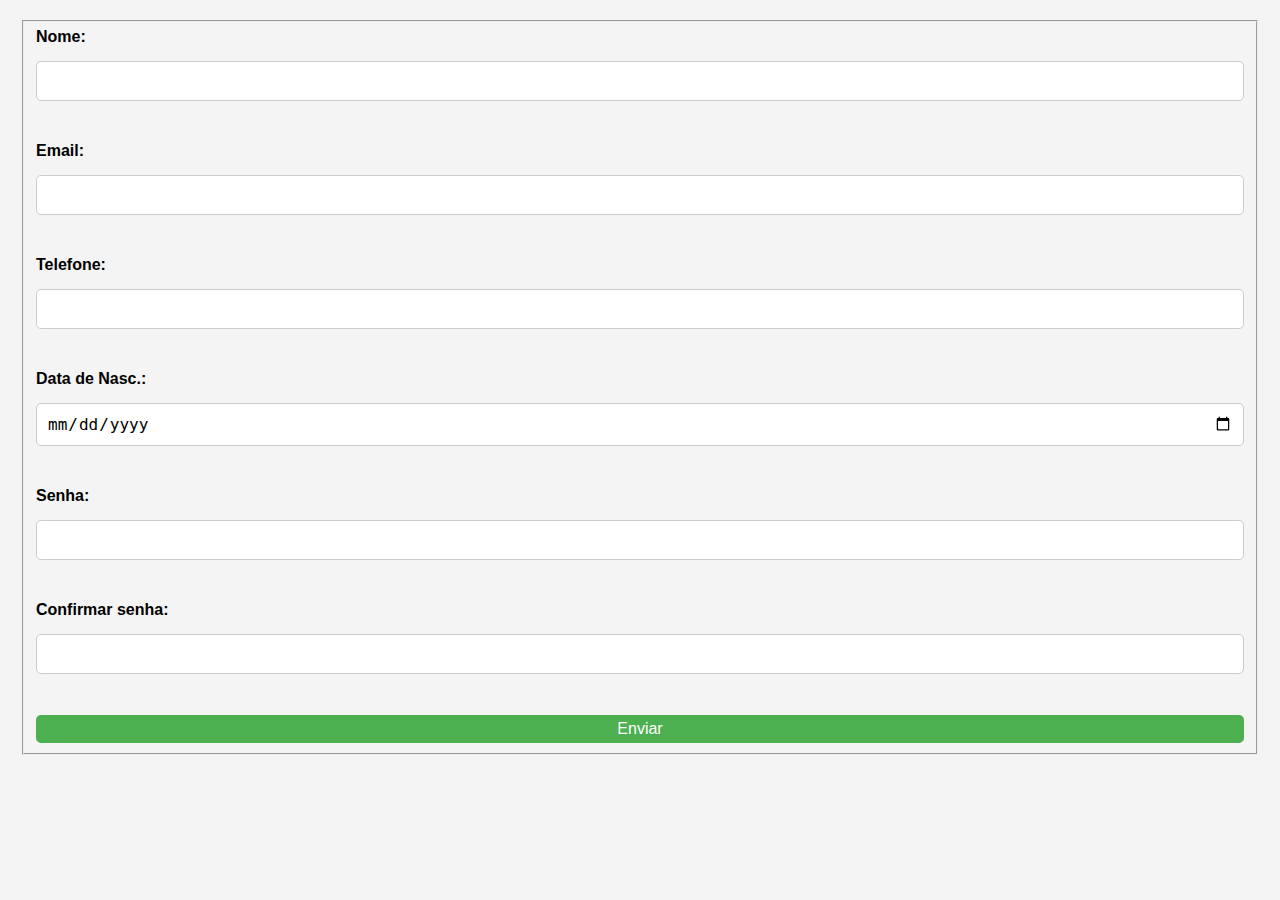
<file: index.html>
<!DOCTYPE html>
<html lang="pt-br">
<head>
    <meta charset="UTF-8">
    <meta name="viewport" content="width=device-width, initial-scale=1.0">
    <link rel="stylesheet" href="style.css">
    <title>Gerenciamento de usuario</title>
</head>
<body>
    <div class="form">
        <fieldset>
            <form>
            <label>Nome:</label>
            <input type="text" id="name" required><br><br>

            <label>Email:</label>
            <input type="email" id="email" required><br><br>

            <label>Telefone:</label>
            <input type="tel" id="tel" required><br><br>

            <label>Data de Nasc.:</label>
            <input type="date" id="date" required><br><br>

            <label>Senha:</label>
            <input type="password" id="senha1" required><br><br>

            <label>Confirmar senha:</label>
            <input type="password" id="senha2" required><br><br>

            <button type="submit">Enviar</button>


            </form>
        </fieldset>
            
    </div>
    
</body>
</html>
</file>
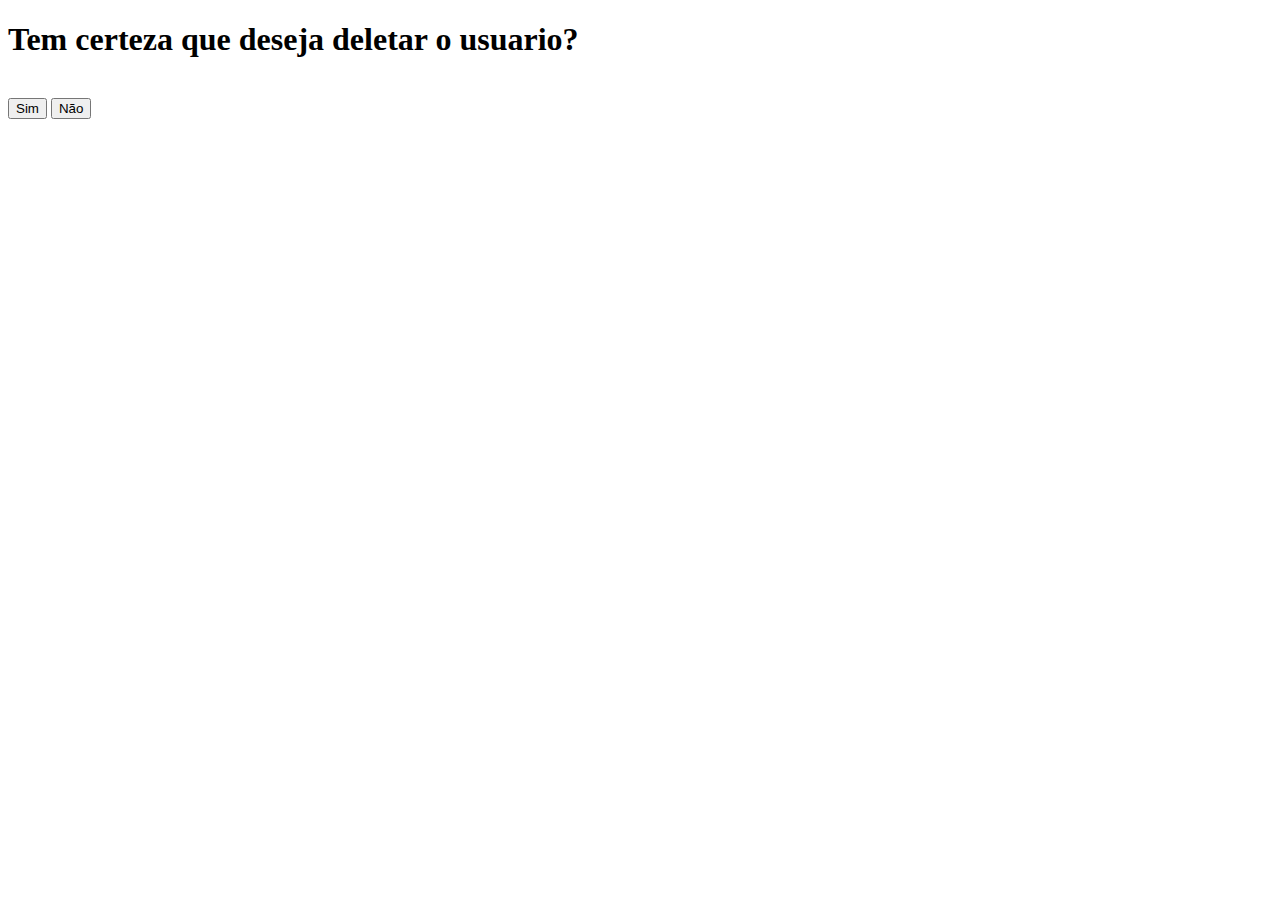
<file: deletar.html>
<!DOCTYPE html>
<html lang="pt-BR">
<head>
    <meta charset="UTF-8">
    <meta name="viewport" content="width=device-width, initial-scale=1.0">
    <title>Document</title>
</head>
<body>
    <h1>Tem certeza que deseja deletar o usuario?</h1><br>
    <button type="submit">Sim</button>
    <button onclick="window.location.href='lista.html'">Não</button>




</body>
</html>
</file>
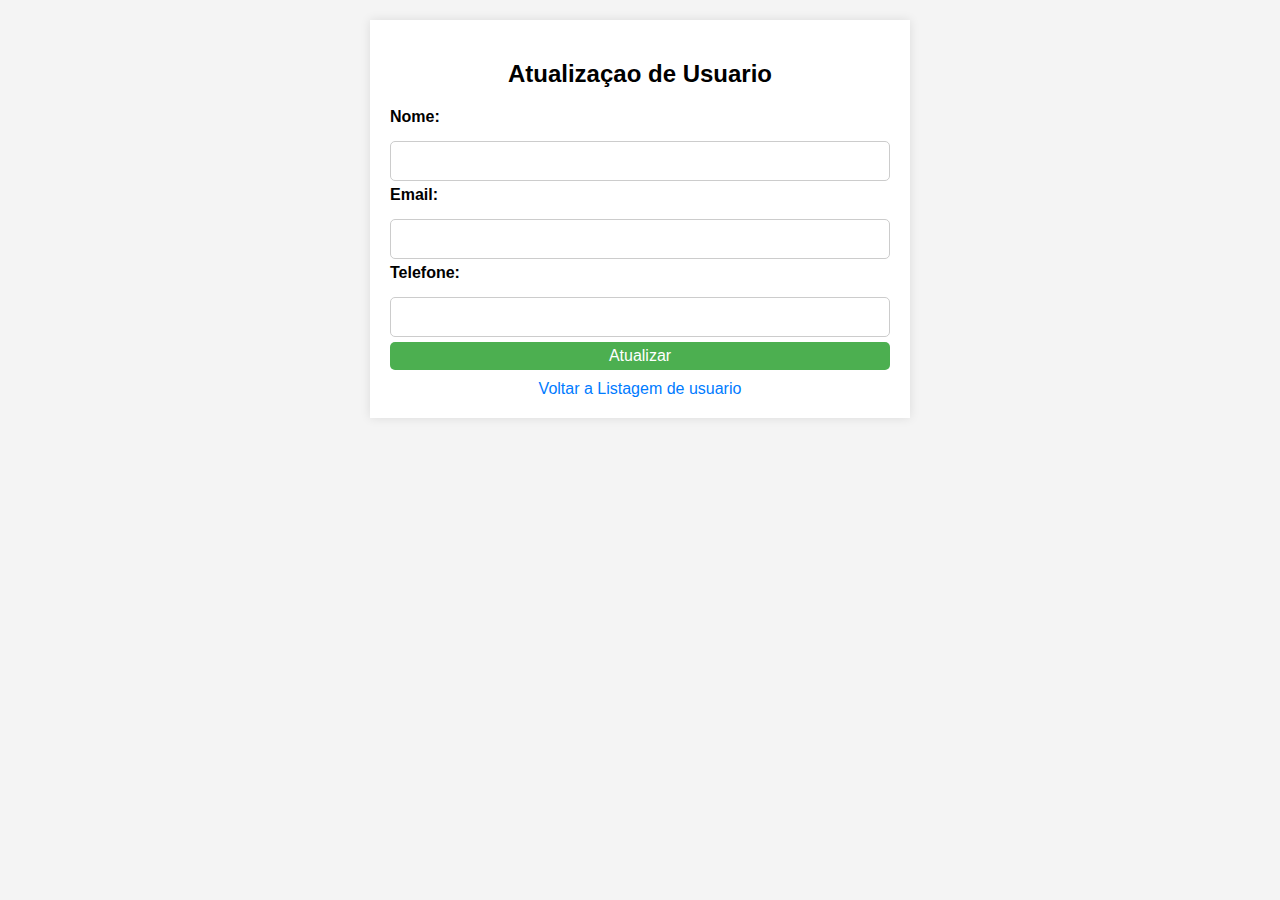
<file: editar.html>
<!DOCTYPE html>
<html lang="p-br">
<head>
    <meta charset="UTF-8">
    <meta name="viewport" content="width=device-width, initial-scale=1.0">
    <link rel="stylesheet" href="style.css">
    <title>Pagina de atualizar</title>
</head>
<body>
  <div class="conteiner">
    <h2>Atualizaçao de Usuario</h2> 
    <form id="updateForm">
        <label for="name">Nome:</label> 
        <input type="text" id="name" required>

        <label for="email">Email:</label> 
        <input type="email" id="email" required>

        <label for="tel">Telefone:</label>
        <input type="tel" id="tel" required>

        <button type="submit">Atualizar</button>
</form>
<a href="lista.html">Voltar a Listagem de usuario </a>
</div>


</body>
</html>
</file>
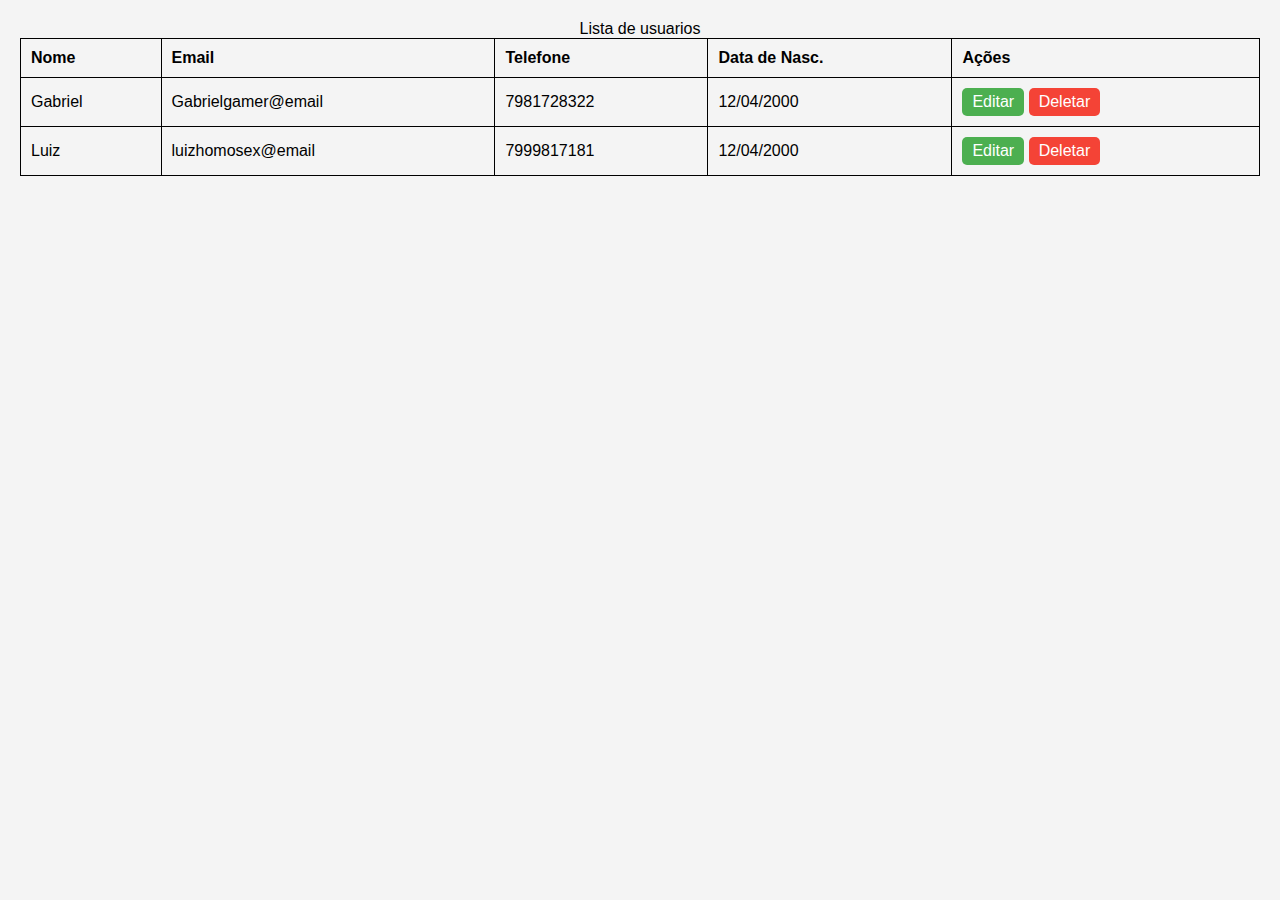
<file: lista.html>
<!DOCTYPE html>
<html lang="pt-BR">
  <head>
    <meta charset="UTF-8" />
    <meta name="viewport" content="width=device-width, initial-scale=1.0" />
    <link rel="stylesheet" href="style.css" />
    <title>Document</title>
  </head>
  <body>
    <table border="1">
      <caption>
        Lista de usuarios
      </caption>
      <thead>
        <tr>
          <th>Nome</th>
          <th>Email</th>
          <th>Telefone</th>
          <th>Data de Nasc.</th>
          <th>Ações</th> 
          
        </tr>
      </thead>
      <tbody>
        <tr>
          <td>Gabriel</td>
          <td>Gabrielgamer@email</td>
          <td>7981728322</td>
          <td>12/04/2000</td>
          <td>
          <button class="edit-btn" onclick="editarUsuario('Gabriel')">Editar</button>
          <button class="delete-btn" onclick="deletarUsuario('Gabriel')">Deletar</button>
        </td>
        </tr>
        <tr>
          <td>Luiz</td>
          <td>luizhomosex@email</td>
          <td>7999817181</td>
          <td>12/04/2000</td>
          <td>
          <button  class="edit-btn" onclick="editarUsuario('Luiz')">Editar</button>
          <button class="delete-btn" onclick="deletarUsuario('Luiz')">Deletar</button>
        </tr>
      </tbody>
    </table>
  </body>
</html>
</file>
<file: style.css>
body {
    font-family: 'Gill Sans', 'Gill Sans MT', Calibri, 'Trebuchet MS', sans-serif;
    background-color: #f4f4f4;
    margin: 0;
    padding: 20px;
}
  
.conteiner {
    max-width: 500px;
    margin: 0 auto;
    padding: 20px;
    background-color: white;
    box-shadow: 0 0  10px rgba(0, 0, 0, 0.1);
}
 
h2 {
    text-align: center;
}
form {
    display: flex;
    flex-direction: column;

}
 
label{
    margin-bottom: 15px;
    font-weight: bold;
} 
a {
    text-decoration: none;
    text-align: center;
    display: block;
    margin-top: 10px;
    color: #007BFF;
}
input {
    margin-bottom: 5px;
    padding: 10px;
    font-size: 16px;
    border: 1px solid #ccc;
    border-radius: 5px;
}

button:hover {
    background-color: #45a049;

}
button {
    padding: 10px;
    font-size: 16px;
    background-color: #4CAF50;
    color: white;
    border: none;
    border-radius: 5px;
    cursor: pointer;
}
 table {
    width: 100%;
    border-collapse: collapse;
    
 }
  table,th,td {
    border: 1px solid black;
  }
  th,td {
    padding: 10px;
    text-align: left;
  }
  button {
    padding: 5px 10px;
    border: none;
    color: white;
    cursor: pointer;


  }

  .edit-btn {
    background-color: #4CAF50;
  }

  .delete-btn {
    background-color: #f44336;
  }
</file>
